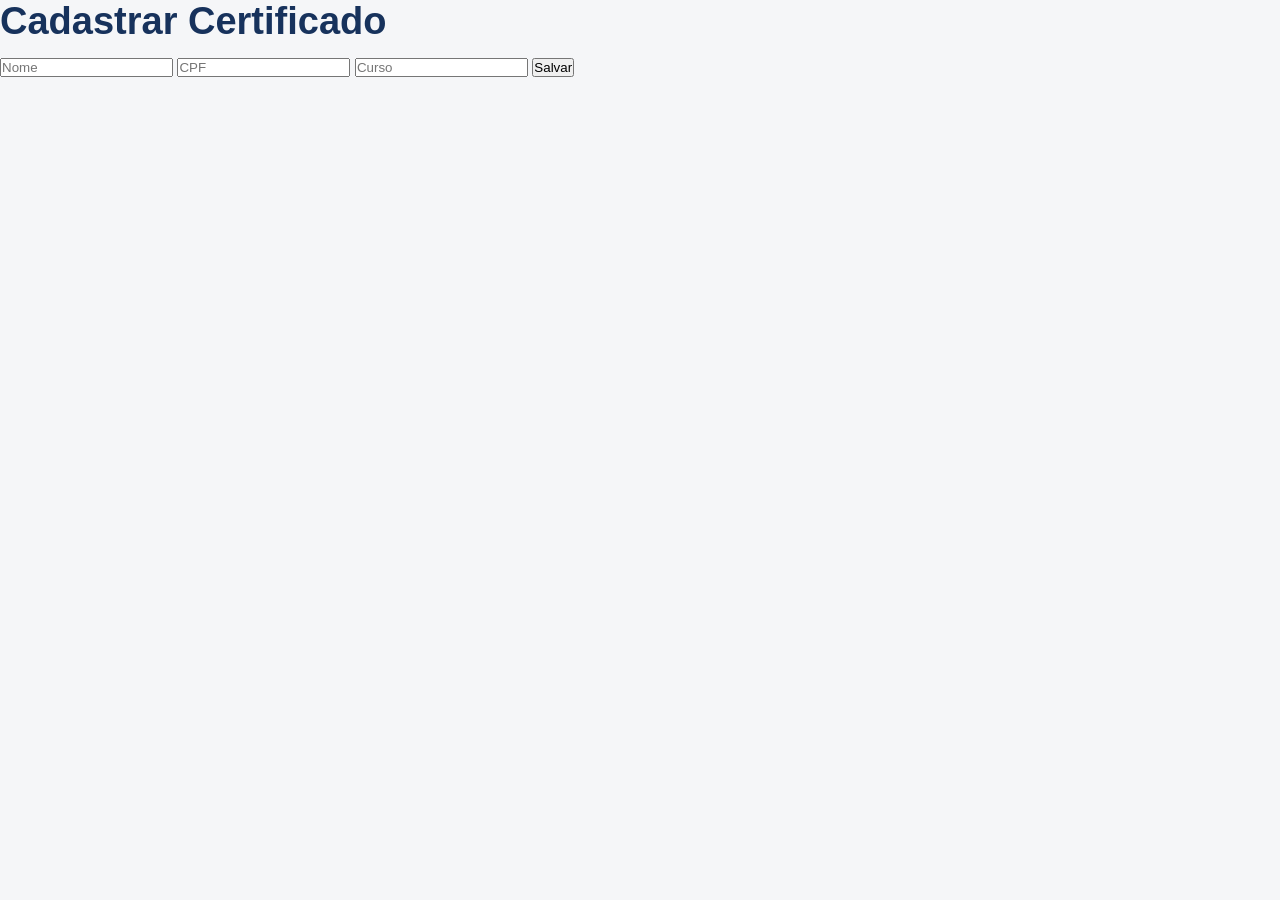
<file: admin.html>
<!DOCTYPE html>
<html lang="pt-BR">
<head>
<meta charset="UTF-8">
<title>Painel Administrativo</title>
<link rel="stylesheet" href="style.css">
</head>
<body>

<div class="container">

<h1>Cadastrar Certificado</h1>

<input id="nome" placeholder="Nome">
<input id="cpf" placeholder="CPF">
<input id="curso" placeholder="Curso">

<button onclick="salvarCertificado()">
Salvar
</button>

</div>

<script src="app.js"></script>

</body>
</html>
</file>
<file: style.css>
*{
    margin:0;
    padding:0;
    box-sizing:border-box;
}

body{
    font-family:'Segoe UI',sans-serif;
    background:#f5f6f8;
    color:#1c355e;
    min-height:100vh;
}

.topo{
    background:#ffffff;
    border-bottom:1px solid #e4e7eb;
    text-align:center;
    padding:15px;
}

.logo{
    max-height:55px;
}

.conteudo{
    max-width:900px;
    margin:auto;
    padding:60px 20px;
    text-align:center;
}

h1{
    font-size:38px;
    font-weight:700;
    margin-bottom:15px;
    color:#17325c;
}

.subtitulo{
    color:#6c7a8f;
    font-size:18px;
    margin-bottom:45px;
}

.caixa-pesquisa{
    background:#fff;
    max-width:700px;
    margin:auto;
    padding:22px;
    border-radius:18px;
    box-shadow:0 6px 18px rgba(0,0,0,.08);

    display:flex;
    gap:12px;
    align-items:center;
}

.caixa-pesquisa input{
    flex:1;
    height:54px;

    border:1px solid #d7dce2;

    border-radius:12px;

    padding:0 16px;

    font-size:16px;
}

.caixa-pesquisa button{

    height:54px;

    min-width:150px;

    border:none;

    border-radius:12px;

    background:#17325c;

    color:#fff;

    font-size:16px;

    font-weight:600;

    cursor:pointer;

    transition:.2s;
}

.caixa-pesquisa button:hover{
    opacity:.9;
}

#resultado{

    max-width:700px;

    margin:30px auto 0;

    text-align:left;
}

#resultado h2{
    margin-bottom:15px;
}

#resultado p{
    margin:8px 0;
}

.resultado-valido{

    background:#ffffff;

    border-left:5px solid #16a34a;

    padding:25px;

    border-radius:12px;

    box-shadow:0 3px 10px rgba(0,0,0,.08);
}

footer{

    margin-top:80px;

    text-align:center;

    border-top:1px solid #dfe3e8;

    padding:25px;

    color:#6b7280;

    line-height:1.8;
}

@media(max-width:768px){

    h1{
        font-size:38px;
    }

    .caixa-pesquisa{
        flex-direction:column;
    }

    .caixa-pesquisa button{
        width:100%;
    }

}
</file>
